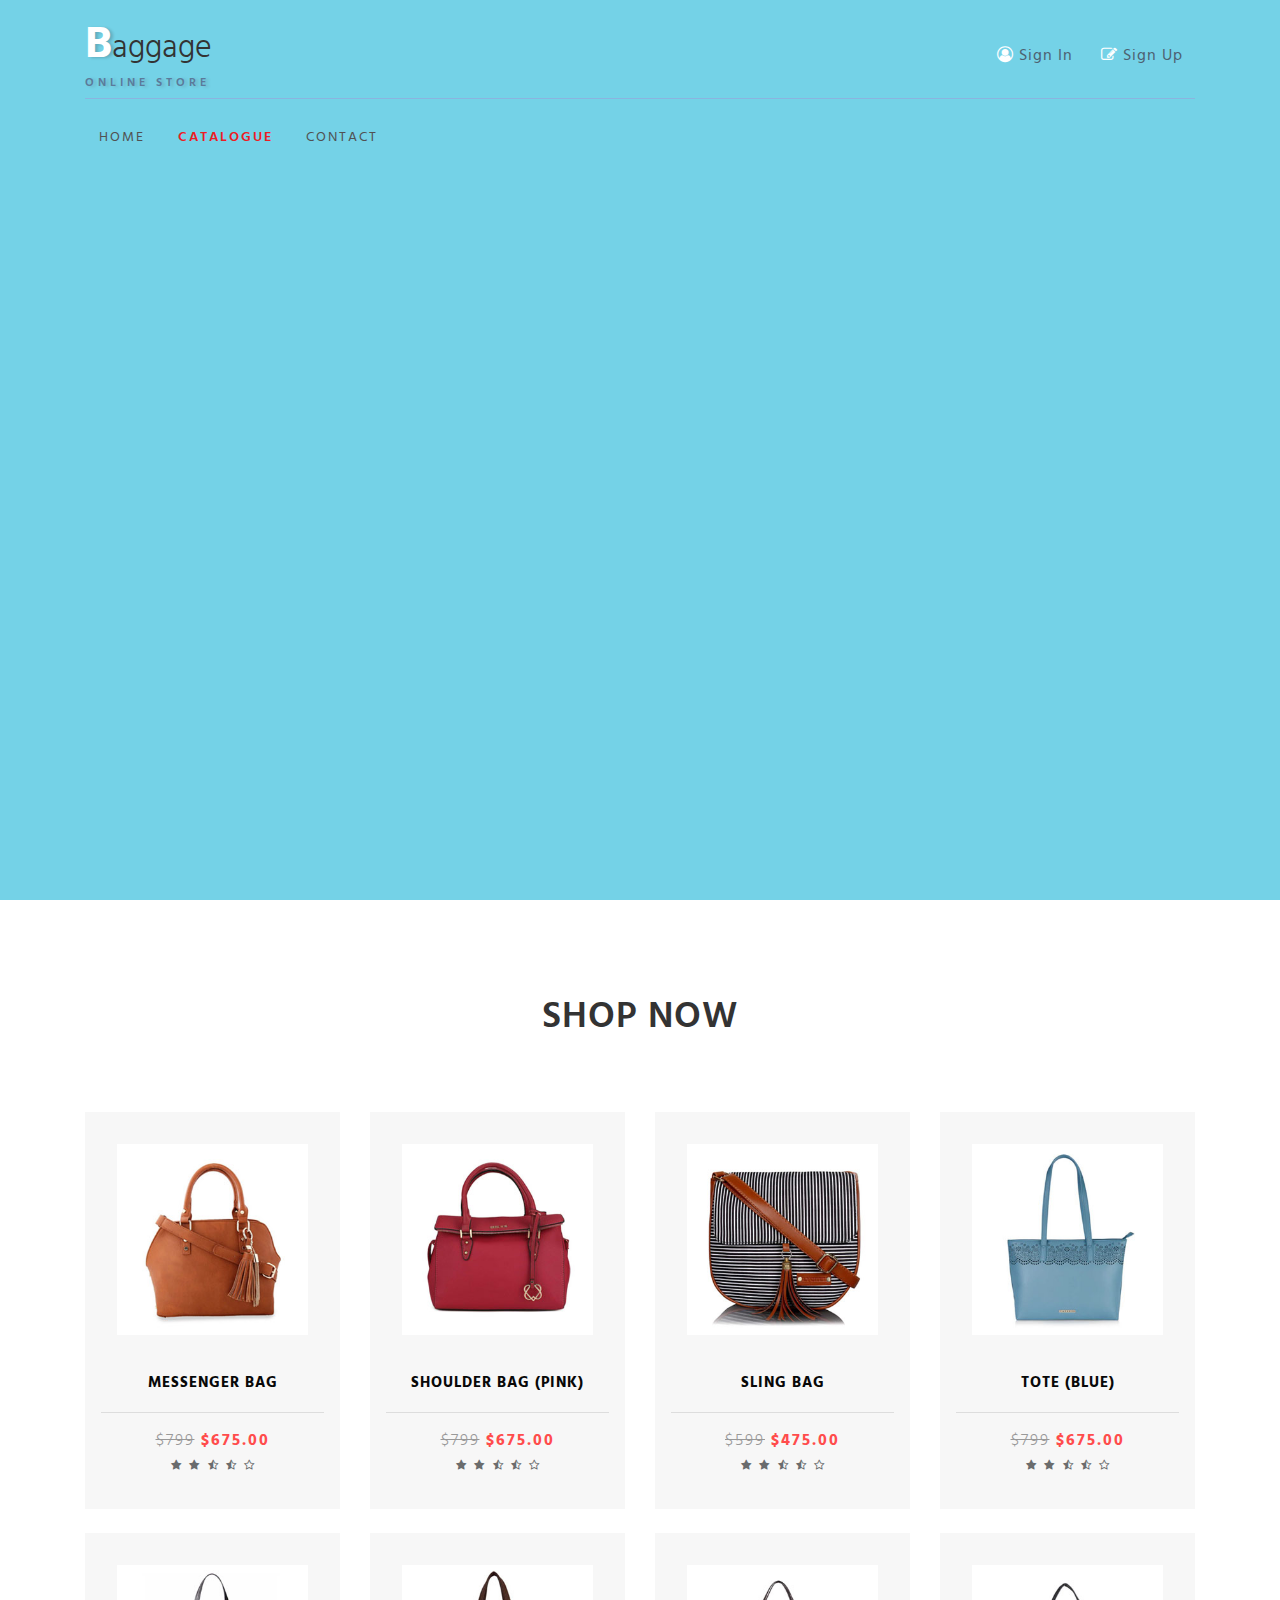
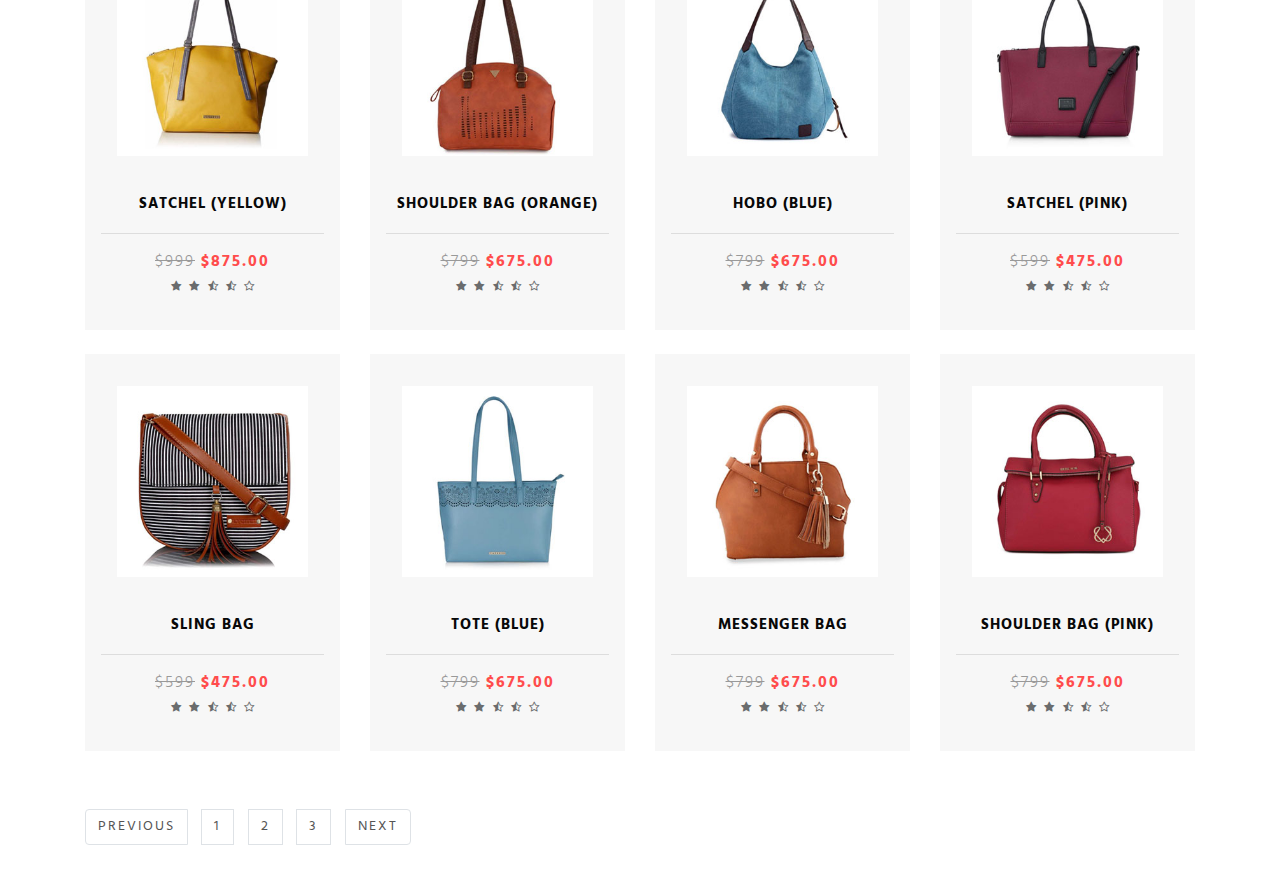
<file: src/shop.html>
<!DOCTYPE html>
<html lang="zxx">

<head>
    <title>My Online shop</title>
    <!-- Meta tag Keywords -->
    <meta name="viewport" content="width=device-width, initial-scale=1">
    <meta charset="UTF-8" />
    <meta name="keywords" content="Baggage Responsive web template, Bootstrap Web Templates, Flat Web Templates, Android Compatible web template, Smartphone Compatible web template, free webdesigns for Nokia, Samsung, LG, SonyEricsson, Motorola web design" />
    <!-- //Meta tag Keywords -->
    <!-- Custom-Files -->
    <link rel="stylesheet" href="css/bootstrap.css">
    <!-- Bootstrap-Core-CSS -->
    <link rel="stylesheet" href="css/style.css" type="text/css" media="all" />
    <!-- Style-CSS -->
    <!-- font-awesome-icons -->
    <link href="css/font-awesome.css" rel="stylesheet">
    <!-- //font-awesome-icons -->
    <link href="//fonts.googleapis.com/css?family=Hind:300,400,500,600,700" rel="stylesheet">
    <!-- //Fonts -->

</head>

<body>
    <div class="main-sec inner-page">
        <!-- //header -->
        <header class="py-sm-3 pt-3 pb-2" id="home">
            <div class="container">
                <!-- nav -->
                <div class="top-w3pvt d-flex">
                    <div id="logo">
                        <h1> <a href="index.html"><span class="log-w3pvt">B</span>aggage</a> <label class="sub-des">Online Store</label></h1>
                    </div>

                    <div class="forms ml-auto">
                        <a href="login.html" class="btn"><span class="fa fa-user-circle-o"></span> Sign In</a>
                        <a href="register.html" class="btn"><span class="fa fa-pencil-square-o"></span> Sign Up</a>
                    </div>
                </div>
                <div class="nav-top-wthree">
                    <nav>
                        <label for="drop" class="toggle"><span class="fa fa-bars"></span></label>
                        <input type="checkbox" id="drop" />
                        <ul class="menu">
                            <li><a href="index.html">Home</a></li>
                            <li class="active"><a href="shop.html">Catalogue</a></li>
                            <li><a href="contact.html">Contact</a></li>
                        </ul>
                    </nav>

                </div>
            </div>
        </header>
        <!-- //header -->
    </div>
    <!-- //banner-->
    <!--/banner-bottom -->
    <section class="banner-bottom py-5">
        <div class="container py-5">
            <h3 class="title-wthree mb-lg-5 mb-4 text-center">Shop Now</h3>
            <!--/row-->
            <div class="row shop-wthree-info text-center">
                <div class="col-lg-3 shop-info-grid text-center mt-4">
                    <div class="product-shoe-info shoe">
                        <div class="men-thumb-item">
                            <img src="images/b1.jpg" class="img-fluid" alt="">

                        </div>
                        <div class="item-info-product">
                            <h4>
                                <a href="single.html">Messenger Bag </a>
                            </h4>

                            <div class="product_price">
                                <div class="grid-price">
                                    <span class="money"><span class="line">$799</span> $675.00</span>
                                </div>
                            </div>
                            <ul class="stars">
                                <li><a href="#"><span class="fa fa-star" aria-hidden="true"></span></a></li>
                                <li><a href="#"><span class="fa fa-star" aria-hidden="true"></span></a></li>
                                <li><a href="#"><span class="fa fa-star-half-o" aria-hidden="true"></span></a></li>
                                <li><a href="#"><span class="fa fa-star-half-o" aria-hidden="true"></span></a></li>
                                <li><a href="#"><span class="fa fa-star-o" aria-hidden="true"></span></a></li>
                            </ul>
                        </div>
                    </div>
                </div>
                <div class="col-lg-3 shop-info-grid text-center mt-4">
                    <div class="product-shoe-info shoe">
                        <div class="men-thumb-item">
                            <img src="images/b2.jpg" class="img-fluid" alt="">

                        </div>
                        <div class="item-info-product">
                            <h4>
                                <a href="single.html">Shoulder Bag (Pink) </a>
                            </h4>

                            <div class="product_price">
                                <div class="grid-price">
                                    <span class="money"><span class="line">$799</span> $675.00</span>
                                </div>
                            </div>
                            <ul class="stars">
                                <li><a href="#"><span class="fa fa-star" aria-hidden="true"></span></a></li>
                                <li><a href="#"><span class="fa fa-star" aria-hidden="true"></span></a></li>
                                <li><a href="#"><span class="fa fa-star-half-o" aria-hidden="true"></span></a></li>
                                <li><a href="#"><span class="fa fa-star-half-o" aria-hidden="true"></span></a></li>
                                <li><a href="#"><span class="fa fa-star-o" aria-hidden="true"></span></a></li>
                            </ul>
                        </div>
                    </div>
                </div>
                <div class="col-lg-3 shop-info-grid text-center mt-4">
                    <div class="product-shoe-info shoe">
                        <div class="men-thumb-item">
                            <img src="images/b3.jpg" class="img-fluid" alt="">

                        </div>
                        <div class="item-info-product">
                            <h4>
                                <a href="single.html">Sling Bag </a>
                            </h4>

                            <div class="product_price">
                                <div class="grid-price">
                                    <span class="money"><span class="line">$599</span> $475.00</span>
                                </div>
                            </div>
                            <ul class="stars">
                                <li><a href="#"><span class="fa fa-star" aria-hidden="true"></span></a></li>
                                <li><a href="#"><span class="fa fa-star" aria-hidden="true"></span></a></li>
                                <li><a href="#"><span class="fa fa-star-half-o" aria-hidden="true"></span></a></li>
                                <li><a href="#"><span class="fa fa-star-half-o" aria-hidden="true"></span></a></li>
                                <li><a href="#"><span class="fa fa-star-o" aria-hidden="true"></span></a></li>
                            </ul>
                        </div>
                    </div>
                </div>
                <div class="col-lg-3 shop-info-grid text-center mt-4">
                    <div class="product-shoe-info shoe">
                        <div class="men-thumb-item">
                            <img src="images/b4.jpg" class="img-fluid" alt="">

                        </div>
                        <div class="item-info-product">
                            <h4>
                                <a href="single.html">Tote (Blue) </a>
                            </h4>

                            <div class="product_price">
                                <div class="grid-price">
                                    <span class="money"><span class="line">$799</span> $675.00</span>
                                </div>
                            </div>
                            <ul class="stars">
                                <li><a href="#"><span class="fa fa-star" aria-hidden="true"></span></a></li>
                                <li><a href="#"><span class="fa fa-star" aria-hidden="true"></span></a></li>
                                <li><a href="#"><span class="fa fa-star-half-o" aria-hidden="true"></span></a></li>
                                <li><a href="#"><span class="fa fa-star-half-o" aria-hidden="true"></span></a></li>
                                <li><a href="#"><span class="fa fa-star-o" aria-hidden="true"></span></a></li>
                            </ul>
                        </div>
                    </div>
                </div>

            </div>
            <!--//row-->
            <!--/row1-->
            <div class="row shop-wthree-info text-center">
                <div class="col-lg-3 shop-info-grid text-center mt-4">
                    <div class="product-shoe-info shoe">
                        <div class="men-thumb-item">
                            <img src="images/b5.jpg" class="img-fluid" alt="">

                        </div>
                        <div class="item-info-product">
                            <h4>
                                <a href="single.html">Satchel (Yellow) </a>
                            </h4>

                            <div class="product_price">
                                <div class="grid-price">
                                    <span class="money"><span class="line">$999</span> $875.00</span>
                                </div>
                            </div>
                            <ul class="stars">
                                <li><a href="#"><span class="fa fa-star" aria-hidden="true"></span></a></li>
                                <li><a href="#"><span class="fa fa-star" aria-hidden="true"></span></a></li>
                                <li><a href="#"><span class="fa fa-star-half-o" aria-hidden="true"></span></a></li>
                                <li><a href="#"><span class="fa fa-star-half-o" aria-hidden="true"></span></a></li>
                                <li><a href="#"><span class="fa fa-star-o" aria-hidden="true"></span></a></li>
                            </ul>
                        </div>
                    </div>
                </div>
                <div class="col-lg-3 shop-info-grid text-center mt-4">
                    <div class="product-shoe-info shoe">
                        <div class="men-thumb-item">
                            <img src="images/b6.jpg" class="img-fluid" alt="">

                        </div>
                        <div class="item-info-product">
                            <h4>
                                <a href="single.html">Shoulder Bag (Orange)</a>
                            </h4>

                            <div class="product_price">
                                <div class="grid-price">
                                    <span class="money"><span class="line">$799</span> $675.00</span>
                                </div>
                            </div>
                            <ul class="stars">
                                <li><a href="#"><span class="fa fa-star" aria-hidden="true"></span></a></li>
                                <li><a href="#"><span class="fa fa-star" aria-hidden="true"></span></a></li>
                                <li><a href="#"><span class="fa fa-star-half-o" aria-hidden="true"></span></a></li>
                                <li><a href="#"><span class="fa fa-star-half-o" aria-hidden="true"></span></a></li>
                                <li><a href="#"><span class="fa fa-star-o" aria-hidden="true"></span></a></li>
                            </ul>
                        </div>
                    </div>
                </div>
                <div class="col-lg-3 shop-info-grid text-center mt-4">
                    <div class="product-shoe-info shoe">
                        <div class="men-thumb-item">
                            <img src="images/b8.jpg" class="img-fluid" alt="">

                        </div>
                        <div class="item-info-product">
                            <h4>
                                <a href="single.html">Hobo (Blue) </a>
                            </h4>

                            <div class="product_price">
                                <div class="grid-price">
                                    <span class="money"><span class="line">$799</span> $675.00</span>
                                </div>
                            </div>
                            <ul class="stars">
                                <li><a href="#"><span class="fa fa-star" aria-hidden="true"></span></a></li>
                                <li><a href="#"><span class="fa fa-star" aria-hidden="true"></span></a></li>
                                <li><a href="#"><span class="fa fa-star-half-o" aria-hidden="true"></span></a></li>
                                <li><a href="#"><span class="fa fa-star-half-o" aria-hidden="true"></span></a></li>
                                <li><a href="#"><span class="fa fa-star-o" aria-hidden="true"></span></a></li>
                            </ul>
                        </div>
                    </div>
                </div>
                <div class="col-lg-3 shop-info-grid text-center mt-4">
                    <div class="product-shoe-info shoe">
                        <div class="men-thumb-item">
                            <img src="images/b7.jpg" class="img-fluid" alt="">

                        </div>
                        <div class="item-info-product">
                            <h4>
                                <a href="single.html">Satchel (Pink)</a>
                            </h4>

                            <div class="product_price">
                                <div class="grid-price">
                                    <span class="money"><span class="line">$599</span> $475.00</span>
                                </div>
                            </div>
                            <ul class="stars">
                                <li><a href="#"><span class="fa fa-star" aria-hidden="true"></span></a></li>
                                <li><a href="#"><span class="fa fa-star" aria-hidden="true"></span></a></li>
                                <li><a href="#"><span class="fa fa-star-half-o" aria-hidden="true"></span></a></li>
                                <li><a href="#"><span class="fa fa-star-half-o" aria-hidden="true"></span></a></li>
                                <li><a href="#"><span class="fa fa-star-o" aria-hidden="true"></span></a></li>
                            </ul>
                        </div>
                    </div>
                </div>


            </div>

            <!--//row1-->
            <!--/row-->
            <div class="row shop-wthree-info text-center mb-5">
                <div class="col-lg-3 shop-info-grid text-center mt-4">
                    <div class="product-shoe-info shoe">
                        <div class="men-thumb-item">
                            <img src="images/b3.jpg" class="img-fluid" alt="">

                        </div>
                        <div class="item-info-product">
                            <h4>
                                <a href="single.html">Sling Bag </a>
                            </h4>

                            <div class="product_price">
                                <div class="grid-price">
                                    <span class="money"><span class="line">$599</span> $475.00</span>
                                </div>
                            </div>
                            <ul class="stars">
                                <li><a href="#"><span class="fa fa-star" aria-hidden="true"></span></a></li>
                                <li><a href="#"><span class="fa fa-star" aria-hidden="true"></span></a></li>
                                <li><a href="#"><span class="fa fa-star-half-o" aria-hidden="true"></span></a></li>
                                <li><a href="#"><span class="fa fa-star-half-o" aria-hidden="true"></span></a></li>
                                <li><a href="#"><span class="fa fa-star-o" aria-hidden="true"></span></a></li>
                            </ul>
                        </div>
                    </div>
                </div>
                <div class="col-lg-3 shop-info-grid text-center mt-4">
                    <div class="product-shoe-info shoe">
                        <div class="men-thumb-item">
                            <img src="images/b4.jpg" class="img-fluid" alt="">

                        </div>
                        <div class="item-info-product">
                            <h4>
                                <a href="single.html">Tote (Blue) </a>
                            </h4>

                            <div class="product_price">
                                <div class="grid-price">
                                    <span class="money"><span class="line">$799</span> $675.00</span>
                                </div>
                            </div>
                            <ul class="stars">
                                <li><a href="#"><span class="fa fa-star" aria-hidden="true"></span></a></li>
                                <li><a href="#"><span class="fa fa-star" aria-hidden="true"></span></a></li>
                                <li><a href="#"><span class="fa fa-star-half-o" aria-hidden="true"></span></a></li>
                                <li><a href="#"><span class="fa fa-star-half-o" aria-hidden="true"></span></a></li>
                                <li><a href="#"><span class="fa fa-star-o" aria-hidden="true"></span></a></li>
                            </ul>
                        </div>
                    </div>
                </div>


                <div class="col-lg-3 shop-info-grid text-center mt-4">
                    <div class="product-shoe-info shoe">
                        <div class="men-thumb-item">
                            <img src="images/b1.jpg" class="img-fluid" alt="">

                        </div>
                        <div class="item-info-product">
                            <h4>
                                <a href="single.html">Messenger Bag </a>
                            </h4>

                            <div class="product_price">
                                <div class="grid-price">
                                    <span class="money"><span class="line">$799</span> $675.00</span>
                                </div>
                            </div>
                            <ul class="stars">
                                <li><a href="#"><span class="fa fa-star" aria-hidden="true"></span></a></li>
                                <li><a href="#"><span class="fa fa-star" aria-hidden="true"></span></a></li>
                                <li><a href="#"><span class="fa fa-star-half-o" aria-hidden="true"></span></a></li>
                                <li><a href="#"><span class="fa fa-star-half-o" aria-hidden="true"></span></a></li>
                                <li><a href="#"><span class="fa fa-star-o" aria-hidden="true"></span></a></li>
                            </ul>
                        </div>
                    </div>
                </div>
                <div class="col-lg-3 shop-info-grid text-center mt-4">
                    <div class="product-shoe-info shoe">
                        <div class="men-thumb-item">
                            <img src="images/b2.jpg" class="img-fluid" alt="">

                        </div>
                        <div class="item-info-product">
                            <h4>
                                <a href="single.html">Shoulder Bag (Pink) </a>
                            </h4>

                            <div class="product_price">
                                <div class="grid-price">
                                    <span class="money"><span class="line">$799</span> $675.00</span>
                                </div>
                            </div>
                            <ul class="stars">
                                <li><a href="#"><span class="fa fa-star" aria-hidden="true"></span></a></li>
                                <li><a href="#"><span class="fa fa-star" aria-hidden="true"></span></a></li>
                                <li><a href="#"><span class="fa fa-star-half-o" aria-hidden="true"></span></a></li>
                                <li><a href="#"><span class="fa fa-star-half-o" aria-hidden="true"></span></a></li>
                                <li><a href="#"><span class="fa fa-star-o" aria-hidden="true"></span></a></li>
                            </ul>
                        </div>
                    </div>
                </div>

                <!--//row-->
            </div>
            <nav aria-label="Page navigation example mt-5">
                <ul class="pagination">
                    <li class="page-item">
                        <a class="page-link" href="#">Previous</a>
                    </li>
                    <li class="page-item">
                        <a class="page-link" href="#">1</a>
                    </li>
                    <li class="page-item">
                        <a class="page-link" href="#">2</a>
                    </li>
                    <li class="page-item">
                        <a class="page-link" href="#">3</a>
                    </li>
                    <li class="page-item">
                        <a class="page-link" href="#">Next</a>
                    </li>
                </ul>
            </nav>
        </div>
    </section>
    <!-- /banner-bottom -->

</body>

</html>
</file>
<file: src/css/style.css>
/*--
	Author:W3layouts
	Author URL: http://w3layouts.com
	License: Creative Commons Attribution 3.0 Unported
	License URL: http://creativecommons.org/licenses/by/3.0/
--*/

html,
body {
    margin: 0;
    font-size: 100%;
    background: #fff;
    font-family: 'Hind', sans-serif;
    scroll-behavior: smooth;
}

body a {
    text-decoration: none;
    transition: 0.5s all;
    -webkit-transition: 0.5s all;
    -moz-transition: 0.5s all;
    -o-transition: 0.5s all;
    -ms-transition: 0.5s all;
}

a:hover {
    text-decoration: none;
}

input[type="button"],
input[type="submit"],
input[type="text"],
input[type="email"],
input[type="search"] {
    transition: 0.5s all;
    -webkit-transition: 0.5s all;
    -moz-transition: 0.5s all;
    -o-transition: 0.5s all;
    -ms-transition: 0.5s all;
    font-family: 'Hind', sans-serif;
}

h1,
h2,
h3,
h4,
h5,
h6 {
    margin: 0;
    letter-spacing: 1px;
    font-family: 'Hind', sans-serif;
}

p {
    font-size: 0.9em;
    color: #777;
    line-height: 1.9em;
    letter-spacing: 1px;
    margin-bottom: 0;
}

ul {
    margin: 0;
    padding: 0;
}


.breadcrumb,
ol {
    margin-bottom: 0 !important;
}

/* header */
/*-- header --*/
.forms {
    margin-top: 1.4em;
}

.top-w3pvt {
    border-bottom: 1px solid #8bb4df;
    padding-bottom: 0.5em;
}

.nav-top-wthree {
    margin: 1em 0;
}

header a.btn {
    border-radius: 4px;
    color: #4d6171;
    letter-spacing: 1px;
    border: none;
    outline: none;
}

header a.btn span {
    color: #fff;
}

.search-form {
    width: 30%;
}

form.newsletter {
    background: #fff;
    padding: 0.3em;
    display: flex;
}

header .search {
    outline: none;
    padding: 6px 20px;
    font-size: 14px;
    color: #000;
    width: 85%;
    background: transparent;
    text-transform: capitalize;
    border: none;
    letter-spacing: 2px;
    float: left;
}

header button.btn {
    color: #fff;
    border: none;
    padding: 7px 0px;
    text-transform: uppercase;
    text-decoration: none;
    background: transparent;
    -webkit-transition: 0.5s all;
    -moz-transition: 0.5s all;
    -o-transition: 0.5s all;
    -ms-transition: 0.5s all;
    transition: 0.5s all;
    float: right;
    cursor: pointer;
    width: 15%;
    font-size: 14px;
    text-align: center;
    background: #ec1c24;
}

.toggle,
[id^=drop] {
    display: none;
}

/* Giving a background-color to the nav container. */
nav {
    margin: 0;
    padding: 0;
    margin-top: 10px;
    float: left;
}


#logo a {
    float: left;
    font-size: .8em;
    display: initial;
    margin: 0;
    letter-spacing: 0px;
    color: #333;
    font-weight: 300;
    padding: 3px 0;
    border: none;
}

#logo a span {
    color: #fff;
    font-size: 1.4em;
    font-weight: 700;
    text-shadow: 3px 1px 3px rgba(19, 18, 18, 0.19);
}

.sub-des {
    text-transform: uppercase;
    display: block;
    font-size: 0.3em;
    margin: 0;
    color: #5b7a9a;
    letter-spacing: 4px;
    font-weight: 600;
    text-shadow: 3px 1px 3px rgba(78, 73, 73, 0.21);
}

/* Since we'll have the "ul li" "float:left"
 * we need to add a clear after the container. */

nav:after {
    content: "";
    display: table;
    clear: both;
}

/* Removing padding, margin and "list-style" from the "ul",
 * and adding "position:reltive" */
nav ul {
    padding: 0;
    margin: 0;
    list-style: none;
    position: relative;
}

/* Positioning the navigation items inline */
nav ul li {
    margin: 0px;
    display: inline-block;
}

/* Styling the links */
nav a {
    letter-spacing: 2px;
    padding-left: 0;
    padding-right: 0;
    padding: 10px 0;
    font-weight: 400;
    font-size: 0.9em;
    margin: 0 1em;
    color: #515152;
    text-transform: uppercase;
}


nav ul li ul li:hover {
    background: #f8f9fa;
}

/* Background color change on Hover */
nav a:hover {
    color: #ec1c24;
}

.menu li.active a {

    color: #ec1c24;
    font-weight: 600;
}

/* Hide Dropdowns by Default
 * and giving it a position of absolute */
nav ul ul {
    display: none;
    position: absolute;
    top: 30px;
    background: #fff;
    padding: 10px;
    -moz-box-shadow: 1px 3px 8px 0 rgba(0, 0, 0, 0.15);
    -webkit-box-shadow: 1px 3px 8px 0 rgba(0, 0, 0, 0.15);
    box-shadow: 1px 3px 8px 0 rgba(0, 0, 0, 0.15);
}

/* Display Dropdowns on Hover */
nav ul li:hover > ul {
    display: inherit;
}

/* Fisrt Tier Dropdown */
nav ul ul li {
    width: 200px;
    float: none;
    display: list-item;
    position: relative;
}

nav ul ul li a {
    color: #333;
    padding: 5px 10px;
    display: block;
}

ul.menu li span {
    color: #fff;
}

/* Second, Third and more Tiers	
 * We move the 2nd and 3rd etc tier dropdowns to the left
 * by the amount of the width of the first tier.
*/
nav ul ul ul li {
    position: relative;
    top: -60px;
    /* has to be the same number as the "width" of "nav ul ul li" */
    left: 170px;
}

/* Change ' +' in order to change the Dropdown symbol */
li > a:only-child:after {
    content: '';
}


/* Media Queries
--------------------------------------------- */

@media all and (max-width : 992px) {

    /*	#logo {
		display: block;
		padding: 0;
		width: 100%;
		text-align: center;
		float: none;
	} */
    .menu li.active a {
        color: #3369e7;
    }

    nav {
        margin: 0;
    }

    nav a {
        color: #333;
    }

    /* Hide the navigation menu by default */
    /* Also hide the  */
    .toggle + a,
    .menu {
        display: none;
    }

    /* Stylinf the toggle lable */
    .toggle {
        display: inline-block;
        padding: 9px 15px;
        font-size: 20px;
        text-decoration: none;
        border: none;
        float: none;
        background-color: rgba(22, 21, 21, 0.43137254901960786);
        color: #fff;
        margin-bottom: 0;
        cursor: pointer !important;
    }

    .menu .toggle {
        float: none;
        text-align: center;
        margin: auto;
        width: 90%;
        padding: 5px;
        font-weight: normal;
        font-size: 15px;
        letter-spacing: 1px;
    }

    .toggle:hover {
        color: #fff;
        background-color: #3369e7;
    }

    .nav-top-w3pvt {
        margin: 1em 0;
        position: absolute;
        width: 71%;
    }

    /* Display Dropdown when clicked on Parent Lable */
    [id^=drop]:checked + ul {
        display: block;
        background: #fff;
        padding: 15px 0;
        width: 100%;
        text-align: center;
        border: 1px solid #ddd;
    }

    /* Change menu item's width to 100% */
    nav ul li {
        display: block;
        width: 100%;
        padding: 7px 0;
    }

    nav a {
        padding: 5px 0;
    }

    nav a:hover {
        color: #3369e7;
    }

    .login-icon {
        text-align: center;
    }

    nav ul ul .toggle,
    nav ul ul a {
        padding: 0 40px;
    }

    nav ul ul ul a {
        padding: 0 80px;
    }

    nav a:hover,
    nav ul ul ul a {
        background-color: transparent;
    }

    nav ul li ul li .toggle,
    nav ul ul a,
    nav ul ul ul a {
        padding: 14px 20px;
        color: #FFF;
        font-size: 17px;
    }


    nav ul li ul li .toggle,
    nav ul ul a {
        background-color: #fff;
    }

    nav ul ul li a {
        font-size: 15px;
    }

    ul.inner-ul {
        padding: 0 !important;
    }

    /* Hide Dropdowns by Default */
    nav ul ul {
        float: none;
        position: static;
        color: #ffffff;
        /* has to be the same number as the "line-height" of "nav a" */
    }

    /* Hide menus on hover */
    nav ul ul li:hover > ul,
    nav ul li:hover > ul {
        display: none;
    }

    /* Fisrt Tier Dropdown */
    nav ul ul li {
        display: block;
        width: 100%;
        padding: 0;
    }

    nav ul ul ul li {
        position: static;
        /* has to be the same number as the "width" of "nav ul ul li" */

    }

    nav {
        margin: 0;
        padding: 0;
        margin-top: 0;
        float: left;
        width: 48%;
        position: absolute;
        z-index: 99;
    }

}

@media all and (max-width : 330px) {

    nav ul li {
        display: block;
        width: 94%;
    }

}

.user span.fa {
    font-size: 25px;
    color: #fff;
}

/*-- //header --*/
.header {
    background: #74d2e7;
}

/*--banner--*/
.main-sec {
    background: #74d2e7;
    min-height: 43em;
    height: 100vh;
    position: relative;
}

.main-sec.inner-page {
    background: #74d2e7;
    min-height: 20em;
    position: relative;
}

.banner-left-info {
    margin-top: 14em;
}

.banner-wthree-info h3 {
    font-size: 2.5em;
    text-transform: uppercase;
    color: #333;
    margin-bottom: 0.7em;

}

.banner-wthree-info h3 span {
    color: #fff;
}

.btn.shop {
    background: #ec1c24;
    -moz-transition: all 0.25s ease;
    -o-transition: all 0.25s ease;
    -webkit-transition: all 0.25s ease;
    transition: all 0.25s ease;
    color: #fff;
    padding: 0.6em 2.5em;
    text-transform: uppercase;
    font-size: 0.9em;
    letter-spacing: 2px;
    font-weight: 600;
    -moz-box-shadow: 1px 3px 8px 0 rgba(0, 0, 0, 0.15);
    -webkit-box-shadow: 1px 3px 8px 0 rgba(0, 0, 0, 0.15);
    box-shadow: 1px 3px 8px 0 rgba(0, 0, 0, 0.15);
}

/*--//banner--*/

/*--about--*/
.ab-content-img {
    background: url(../images/banner1.jpg) no-repeat center;
    background-size: cover;
    -webkit-background-size: cover;
    -o-background-size: cover;
    -moz-background-size: cover;
    -ms-background-size: cover;
    min-height: 27em;
}

.title-wthree,
.title-wthree.two {
    font-size: 2.5em;
    text-transform: uppercase;
    color: #333;
    margin-bottom: 0.7em;
    font-weight: 600;
}

.title-wthree.two {
    color: #fff;
}

.ab-content h4 {
    font-size: 1.2em;
    color: #4c4d4e;
    margin: 2em 0 1em 0;
    text-transform: uppercase;
    font-weight: 600;
}

.ab-info-con {
    padding: 0 0.5em;
}

.ab-info-con.ab-inf-page h4 {
    font-size: 1.4em;
    color: #4c4d4e;
    margin: 0em 0 1.2em 0;
    text-transform: uppercase;
    font-weight: 600;
}

.ab-info-con.ab-inf-page {
    margin-top: 7em;
}

/*--//about--*/
/*--blogs--*/

/*--//blogs--*/
/*--/mid--*/
.bottom-w3pvt-left {
    position: relative;
}

h4.text-wthree {
    font-size: 2em;
    color: #fff;
    font-weight: 300;
}

.pos-wthree {
    position: absolute;
    bottom: 20%;
    left: 10%;
}

.pos-w3pvt {
    right: 10%;
    position: absolute;
    bottom: 20%;
}

h4.text-w3pvt {

    font-size: 2em;
    color: #fff;
    font-weight: 300;
}

/*--//mid--*/

/*--/collection--*/


/*--//collection--*/
/* gallery page */
.gal-img img,
.popup img {
    width: 100%;
}

/* popup */
.popup-effect {
    position: fixed;
    top: 0;
    bottom: 0;
    left: 0;
    right: 0;
    background: rgba(0, 0, 0, 0.7);
    transition: opacity 0ms;
    visibility: hidden;
    opacity: 0;
    z-index: 99;
}

.popup-effect:target {
    visibility: visible;
    opacity: 1;
}

.popup {
    background: #fff;
    border-radius: 4px;
    max-width: 430px;
    position: relative;
    margin: 8em auto;
    padding: 3em 2em;
    z-index: 999;
    text-align: center;
}

.popup .close {
    position: absolute;
    top: 5px;
    right: 15px;
    transition: all 200ms;
    font-size: 30px;
    font-weight: bold;
    text-decoration: none;
    color: #000;
}


/* //popup */
/* //gallery page */
/*--/shipping-grids--*/
.shiopping-w3pvt-gd {
    background: #080808;
    padding: 2em;
}

.shiopping-w3pvt-gd.sec {
    background: #333;
}

.shiopping-w3pvt-gd:hover {
    background: #74d2e7;
    -moz-transition: all 0.25s ease;
    -o-transition: all 0.25s ease;
    -webkit-transition: all 0.25s ease;
    transition: all 0.25s ease;
}

.shiopping-w3pvt-gd h3 {
    font-size: 1.2em;
    color: #fff;
    margin: 0.5em 0;
    text-transform: uppercase;
    font-weight: 600;
}

.icon-gd span {
    font-size: 2em;
    text-align: center;
    color: #ec1c24;
    margin-bottom: 0.3em;
}

/*--//shipping-grids--*/
/*--/newsletter--*/
.newsletter-w3pvt,
.collections {
    background: #f7f7f7;
}

.newsletter-w3pvt form {
    margin: 0 auto;
    width: 60%;
}

.newsletter-w3pvt p {
    font-size: 1.2em;
    margin-bottom: 2em;
    color: #777;
    font-weight: 600;
}

.subscribe-sec input {

    padding: 0.85em 1em;
    color: #495057;
    border-radius: 0.25rem;
    font-size: 0.9em;
    border: none;
    outline: none;
    letter-spacing: 2px;
    -moz-box-shadow: 1px 3px 8px 0 rgba(0, 0, 0, 0.15);
    -webkit-box-shadow: 1px 3px 8px 0 rgba(0, 0, 0, 0.15);
    box-shadow: 1px 3px 8px 0 rgba(0, 0, 0, 0.15);
    -moz-box-shadow: 1px 3px 8px 0 rgba(0, 0, 0, 0.15);
    -webkit-box-shadow: 1px 3px 8px 0 rgba(0, 0, 0, 0.15);
    box-shadow: 1px 3px 8px 0 rgba(0, 0, 0, 0.15);
}

.btn.submit {
    background: #74d2e7;
    -moz-transition: all 0.25s ease;
    -o-transition: all 0.25s ease;
    -webkit-transition: all 0.25s ease;
    transition: all 0.25s ease;
    color: #fff;
    padding: 0.8em 3em;
    text-transform: uppercase;
    font-size: 0.9em;
    letter-spacing: 2px;
    font-weight: 600;
    -moz-box-shadow: 1px 3px 8px 0 rgba(0, 0, 0, 0.15);
    -webkit-box-shadow: 1px 3px 8px 0 rgba(0, 0, 0, 0.15);
    box-shadow: 1px 3px 8px 0 rgba(0, 0, 0, 0.15);
}

.btn.submit:hover,
.btn.shop:hover {
    opacity: 0.9;
}

/*--//newsletter--*/

.content-grid {
    max-width: 500px;
    margin: 6em auto;
}

ul.links-unordered-list li.active a {
    background: rgba(255, 255, 255, 0.05);
    padding: 5px 20px;
    color: #fff;
}

.icon span.fa {
    font-size: 3em;
    color: #555;
}

.icon {
    margin-bottom: 3em;
}

.content-bottom {
    padding: 0em 4em;
    margin: 0 1em;
    position: relative;
    z-index: 1;
}

.logo h1 a {
    font-size: 25px;
    color: #fff;
    text-transform: capitalize;
    font-weight: 600;
    letter-spacing: 1px;
}

.content-grid ul li {
    display: inline-block;
}

li.switch-slide {
    float: left;
}

ul.list-login li:nth-child(2) {
    float: right;
}

ul.list-login-bottom li:nth-child(2) {
    float: right;
}

.field-group label {
    font-size: 15px;
}

.check {
    margin: .5em 0;
}

.checkbox input,
.radio input {
    position: absolute;
    left: -9999px;
}

.checkbox i {
    position: absolute;
    bottom: 5px;
    left: 2px;
    display: block;
    width: 14px;
    height: 14px;
    outline: none;
    border: none;
    background: #fff;
}

.check label {
    margin: 0;
    font-size: 1em;
    text-transform: capitalize;
    color: #fff;
    letter-spacing: 1px;
    font-weight: 300;
}

.checkbox {
    position: relative;
    padding-left: 28px !important;
    cursor: pointer;
}

.checkbox input:checked + i:after,
.radio input:checked + i:after {
    opacity: 1;
}


.checkbox input + i:after,
.radio input + i:after {
    position: absolute;
    opacity: 0;
    transition: opacity 0.1s;
    -o-transition: opacity 0.1s;
    -ms-transition: opacity 0.1s;
    -moz-transition: opacity 0.1s;
    -webkit-transition: opacity 0.1s;
}

/*/////////////// FORM STYLES ////////////////////*/
ul.list-login {
    margin-top: 1.5em;
    margin-bottom: 1em;
}


.content-input-field button.btn {
    background: #ec1c24;
    border: none;
    color: #fff;
    padding: 15px 15px;
    text-transform: uppercase;
    font-size: 16px;
    width: 100%;
    margin-top: 10px;
    letter-spacing: 2px;
    cursor: pointer;
    transition: 0.5s all;
    -webkit-transition: 0.5s all;
    -moz-transition: 0.5s all;
    -o-transition: 0.5s all;
    -ms-transition: 0.5s all;
    border-radius: 0px;
}

.bottom-grid,
.bottom-grid1 {
    display: flex;
    display: -webkit-box;
    display: -moz-box;
    display: -ms-flexbox;
    display: -webkit-flex;
    justify-content: space-between;
    margin: 0em 10em;
}

ul.links-unordered-list li {
    display: inline-block;
    margin-right: 10px;
}

ul.links-unordered-list li a {
    font-size: 16px;
    color: #ccc;
    font-weight: normal;
    letter-spacing: 1px;
    padding: 0 5px;
    text-transform: capitalize;
}

.content-input-field input {
    font-size: 16px;
    font-weight: 300;
    color: #888;
    letter-spacing: 1px;
    border: none;
    box-sizing: border-box;
    width: 100%;
    outline: none;
    background: rgba(0, 123, 255, 0.06);
    margin-bottom: 20px;
    padding: 15px 20px;
    border-radius: 0px;
}

::-webkit-input-placeholder {
    /* Chrome/Opera/Safari */
    color: #888;
}

::-moz-placeholder {
    /* Firefox 19+ */
    color: #888;
}

::-ms-input-placeholder {
    /* IE 10+ */
    color: #888;
}

::-moz-placeholder {
    /* Firefox 18- */
    color: #888;
}

/* switch */

label.switch {
    position: relative;
    display: inline-block;
    height: 18px;
    padding-left: 3em;
    cursor: pointer;
    color: #ccc;
    font-weight: 300;
}

.content-bottom li:nth-child(2) a,
label.switch {
    font-size: 15px;
    letter-spacing: 1px;
    font-weight: 300;
    color: #999 !important;
    text-transform: capitalize;
}

ul.list-login-bottom li:nth-child(1) a,
ul.list-login-bottom li:nth-child(2) a,
.list-login-bottom a {
    font-size: 12px;
    letter-spacing: 2px;
    font-weight: normal;
    text-transform: uppercase;
    color: #333;
}

.content-bottom li:nth-child(2) a,
.content-bottom li:nth-child(1) a {
    color: #333;
}

.switch input {
    display: none;
}

.slider {
    position: absolute;
    cursor: pointer;
    top: 2px;
    left: 0;
    right: 0;
    bottom: 0;
    width: 21%;
    background-color: #cfd7d9;
    -webkit-transition: .4s;
    transition: .4s;
}

.slider:before {
    position: absolute;
    content: "";
    height: 10px;
    width: 10px;
    left: 4px;
    bottom: 3px;
    background-color: #555;
    -webkit-transition: .4s;
    transition: .4s;
}

input:checked + .slider {
    background-color: #cfd7d9;
}

input:focus + .slider {
    box-shadow: 0 0 1px #555;
}

input:checked + .slider:before {
    -webkit-transform: translateX(14px);
    -ms-transform: translateX(14px);
    transform: translateX(14px);
}

/* Rounded sliders */

.slider.round {
    border-radius: 34px;
}

.slider.round:before {
    border-radius: 50%;
}



/* //switch */
/*--/shop-page--*/
.item-info-product h4 a {
    color: #080808;
    font-size: 15px;
    letter-spacing: 1px;
    text-transform: uppercase;
    font-weight: 700;
}

span.money {
    font-size: 1em;
    font-weight: 800;
    color: #ff4c4c;
    letter-spacing: 2px;
}

ul.stars li {
    display: inline-block;

}

ul.stars li a span {
    font-size: 0.7em;
    color: #6a6c6d;
    margin: 0 0.2em;
}

ul.stars li a span:hover {
    opacity: 0.8;
}

.product_price {
    margin: 1em 0 0 0;
    padding: 1em 0 0 0;
    border-top: 1px solid #ddd;
}

.product-shoe-info {
    background: #f7f7f7;
    padding: 1em;
}

.item-info-product {
    padding: 1em 0 1em 0;
}

span.line {
    text-decoration: line-through;
    color: #999;
    font-weight: 300;
}

.men-thumb-item {
    padding: 1em;
}

ul.pagination li a {
    color: #555;
}

/*--/single--*/
h3.shop-sing {
    text-transform: uppercase;
    font-size: 1.2em;
    letter-spacing: 2px;
    margin: 1.5em 0 2em 0;
    color: #323a40;
}

p.italic-blue {
    font-style: italic;
    color: #89bff3;
    font-weight: 500;
}

.available span a {
    margin: 4% 0;
    display: block;
    color: #555555;
    font-size: 0.8725em;
    text-transform: uppercase;
    text-shadow: 0 1px 0 #ffffff;
    text-decoration: underline;
}

.desc1-right h3 {
    text-shadow: 0 1px 0 #ffffff;
    color: #1e272e;
    font-size: 1.1em;
    margin-bottom: 15px;
}

.desc1-right h5 {
    font-size: 1.3em;
    color: #62676b;
    line-height: 1.5em;
    -webkit-text-stroke: 0.2px;
    font-weight: 400;
}

.desc1-right h5 a {
    margin-left: 5px;
    color: #555555;
    text-transform: capitalize;
    font-size: 14px;
    -webkit-text-stroke: 0px;
    letter-spacing: 0px;
}

.share h4 {
    font-size: 0.9em;
    color: #555555;
    margin-bottom: 10px;
    text-transform: uppercase;
    text-shadow: 0 1px 0 #ffffff;
    font-weight: 400;
}

h3.title-wthree-single {
    font-size: 1.8em;
    text-transform: uppercase;
    color: #333;
    margin-bottom: 0.7em;
    font-weight: 600;
}

.desc1-right h5 span {
    text-decoration: line-through;
}

.newsletter-w3pvt p.get-inf {
    font-weight: 300;
    font-size: 1em;
}

/*--//single--*/
/*--//shop-page--*/
/*--/contact--*/
.contact_right,
.contact_left {
    border: 2px solid #f7f7f7;
}

.contact_left iframe {
    width: 100%;
    outline: none;
    border: none;
    height: 100%;
}

.information-wthree h4 {
    font-size: 1.2em;
    font-weight: 600;
    letter-spacing: 1px;
    color: #333;
}

.information-wthree label {
    font-size: 1.2em;
    color: #ec1c24;
    margin-bottom: 0;
    margin-top: 1em;
}

textarea {
    min-height: 120px;
    resize: none;
    font-size: 16px;
    font-weight: 300;
    color: #888;
    letter-spacing: 1px;
    border: none;
    box-sizing: border-box;
    width: 100%;
    outline: none;
    background: rgba(0, 123, 255, 0.06);
    margin-bottom: 20px;
    padding: 15px 20px;
    border-radius: 0px;
}

p.cont-wthree-para a {
    font-size: 1.1em;
    color: #ec1c24;
    line-height: 3em;
}

/*--//contact--*/
/* footer */
/* footer logo */
.footer_wthree_gridf h2 a {
    display: inline-block;
    font-weight: 300;
    font-size: 1em;
    letter-spacing: 1px;
    color: #333;
    text-shadow: 2px 5px 3px rgba(0, 0, 0, 0.06);
    padding: 0;
}

.footer_wthree_gridf h2 a span {
    font-weight: 700;
    color: #74d2e7;
    font-size: 1.4em;
}

.sub-des2 {
    text-transform: uppercase;
    display: block;
    font-size: 0.7em;
    margin: 0;
    color: #999;
    letter-spacing: 7px;
    font-weight: 600;
    text-shadow: 3px 1px 3px rgba(78, 73, 73, 0.21);
}

/* //footer logo */
.cpy-right {
    background: #eff1f1;
}

/* footer navigation */
.footer_wthree_gridf_list li {
    list-style: none;
}

.footer_wthree_gridf_list li span.fa {
    color: #ee4f4f;
    padding-right: 1em;
}

.footer_wthree_gridf_list li a {
    color: #555;
    text-decoration: none;
    text-transform: uppercase;
    letter-spacing: 1px;
    font-size: 0.75em;
    display: block;
    font-weight: 600;
    margin: 1.8em 0;
}

.footer_wthree_gridf_list li a:hover {
    color: #EA4335;
}

.footer_wthree_gridf_list li:last-child {
    margin-bottom: 0;
}

.addressf-agileits-wthree p span.fa {
    margin-right: .2em;
    color: #ee4f4f;
    display: inline-block;
    text-align: center;
    font-size: 3em;
    vertical-align: middle;
}

h3.sub-w3ls-headf {
    color: #3a3a3a;
    font-size: 1.5em;
    font-weight: 600;
    letter-spacing: 1.5px;
    margin-bottom: .7em;
    line-height: 30px;
    text-shadow: 0 1px 2px rgba(0, 0, 0, 0.29);
}

/* //footer navigation */
.move-top span {
    color: #212529;
    text-align: center;
    border: none;
    line-height: 2em;
}

/* social icons */
.w3ls-fsocial-grid {
    padding: 2em 0;
    border-top: 1px solid #edeff1;
    margin: 3em 0 0 0;
    text-align: center;
    border-bottom: 1px solid #edeff1;
}

.social-ficons ul {
    padding: 0;
    margin: 0;
}

.social-ficons ul li {
    display: inline-block;
    margin: 0 1em;
}

.social-ficons ul li a {
    color: #333;
    text-align: center;
    font-size: 15px;
}

.social-ficons ul li a span.fa.fa-facebook {
    height: 32px;
    width: 32px;
    line-height: 32px;
    background: transparent;
    margin-right: 4px;
    color: #3b5998;
    transition: 0.5s all;
    -webkit-transition: 0.5s all;
    -moz-transition: 0.5s all;
    -o-transition: 0.5s all;
    -ms-transition: 0.5s all;
}

.social-ficons ul li a:hover span.fa.fa-facebook {
    height: 32px;
    width: 32px;
    line-height: 32px;
    background: #3b5998;
    color: #FFFFFF;
}

.social-ficons ul li a span.fa.fa-twitter {
    height: 32px;
    width: 32px;
    line-height: 32px;
    background: transparent;
    margin-right: 4px;
    color: #1da1f2;
    transition: 0.5s all;
    -webkit-transition: 0.5s all;
    -moz-transition: 0.5s all;
    -o-transition: 0.5s all;
    -ms-transition: 0.5s all;
}

.social-ficons ul li a:hover span.fa.fa-twitter {
    height: 32px;
    width: 32px;
    line-height: 32px;
    background: #1da1f2;
    color: #FFFFFF;
}

.social-ficons ul li a span.fa.fa-google {
    height: 32px;
    width: 32px;
    line-height: 32px;
    background: transparent;
    margin-right: 4px;
    color: #ea4335;
    transition: 0.5s all;
    -webkit-transition: 0.5s all;
    -moz-transition: 0.5s all;
    -o-transition: 0.5s all;
    -ms-transition: 0.5s all;
}

.social-ficons ul li a:hover span.fa.fa-google {
    height: 32px;
    width: 32px;
    line-height: 32px;
    background: #ea4335;
    color: #FFFFFF;
}

.cpy-right a {
    color: #888;
}

/* //social icons */
/* footer */
/*--//footer --*/
/*--responsive--*/

@media(max-width:1450px) {

    .title-wthree,
    .title-wthree.two {
        font-size: 2.3em;
    }

    h4.text-w3pvt,
    h4.text-wthree {
        font-size: 1.6em;
    }
}

@media(max-width:1366px) {
    .main-sec {
        min-height: 35em;
        position: relative;
    }

    .banner-left-info {
        margin-top: 12em;
    }

    .main-sec.inner-page {
        min-height: 16em;
    }
}

@media(max-width:1280px) {
    .banner-wthree-info h3 {
        font-size: 2.3em;
        margin-bottom: 0.7em;
    }

    .ab-content h4 {
        font-size: 1em;
        margin: 2em 0 1em 0;
    }
}

@media(max-width:1080px) {
    .newsletter-w3pvt form {
        margin: 0 auto;
        width: 90%;
    }
}

@media(max-width:1050px) {
    .social-ficons ul li {
        margin: 0 0.5em;
    }
}

@media(max-width:1024px) {}

@media(max-width:992px) {
    .banner-left-info {
        margin: 3em 0;
    }

    .banner-img img {
        width: 70%;
    }

    .banner-wthree-info h3 {
        font-size: 2.5em;
        padding: 0 2em 0 0em;
    }

    .ab-content-img {
        min-height: 20em;
    }

    .bottom-w3pvt-left img {
        width: 100%;
    }

    .social-ficons ul li {
        margin: 0 0.3em;
    }

    .shop-info-grid {
        float: left;
        width: 50%;
    }
}

@media(max-width:900px) {

    .title-wthree,
    .title-wthree.two {
        font-size: 2em;
    }

    h4.text-wthree {
        font-size: 1.6em;
    }
}

@media(max-width:800px) {
    .search-form {
        width: 40%;
        float: right;
    }

    .item-info-product h4 a {
        font-size: 12px;
    }
}

@media(max-width:768px) {}

@media(max-width:767px) {
    .content-gd-wthree {
        margin: 2em 0;
    }

    .contact_left.p-4 {
        margin-top: 2em;
    }

    .newsletter-w3pvt p {
        font-size: 1em;
    }

    .subscribe-sec input {
        margin-bottom: 1em;
    }
}

@media(max-width:736px) {
    .banner-wthree-info h3 {
        font-size: 2.3em;
        padding: 0 2em 0 0em;
    }
}

@media(max-width:600px) {
    .banner-wthree-info h3 {
        font-size: 2em;
        padding: 0 2em 0 0em;
    }

    .title-wthree,
    .title-wthree.two {
        font-size: 1.8em;
    }

    .btn.shop {
        padding: 0.6em 2em;
    }

    .content-grid {
        max-width: 500px;
        margin: 3em auto;
    }

    nav a {
        font-size: 0.8em;
    }

    .content-bottom {
        padding: 0em 0em;
        margin: 0 1em;
    }

    .btn.shop {
        padding: 0.6em 1.5em;
        font-size: 0.8em;
    }

    .ab-content-img {
        min-height: 15em;
    }
}

@media(max-width:568px) {
    .main-sec.inner-page {
        min-height: 13em;
    }

    #logo a {
        float: left;
        font-size: .7em;
    }

    .shop-info-grid {
        float: left;
        width: 80%;
        margin: 0 auto;
    }

    .page-link {
        padding: 0.5rem 0.5rem;
        margin-left: -1px;
    }

    header .search {
        padding: 6px 10px;
        font-size: 12px;
        width: 85%;
    }
}

@media(max-width:480px) {
    .sub-des {
        font-size: 0.27em;
        letter-spacing: 4px;
    }

    header a.btn {
        font-size: 0.85em;
    }
}

@media(max-width:440px) {
    .banner-wthree-info h3 {
        font-size: 1.8em;
        padding: 0 2em 0 0em;
    }

    .banner-left-info {
        margin: 2em 0 1.5em 0;
    }

    h4.text-w3pvt,
    h4.text-wthree {
        font-size: 1.2em;
    }
}

@media(max-width:414px) {

    .title-wthree,
    .title-wthree.two {
        font-size: 1.6em;
    }

    .banner-wthree-info h3 {
        font-size: 1.6em;
        padding: 0 2em 0 0em;
    }

    .search-form {
        width: 55%;
        float: right;
    }
}

@media(max-width:384px) {}

@media(max-width:375px) {}

@media(max-width:320px) {

    .title-wthree,
    .title-wthree.two {
        font-size: 1.4em;
    }

    .banner-wthree-info h3 {
        font-size: 1.4em;
        padding: 0 2em 0 0em;
    }
}

/*--//responsive--*/
</file>
